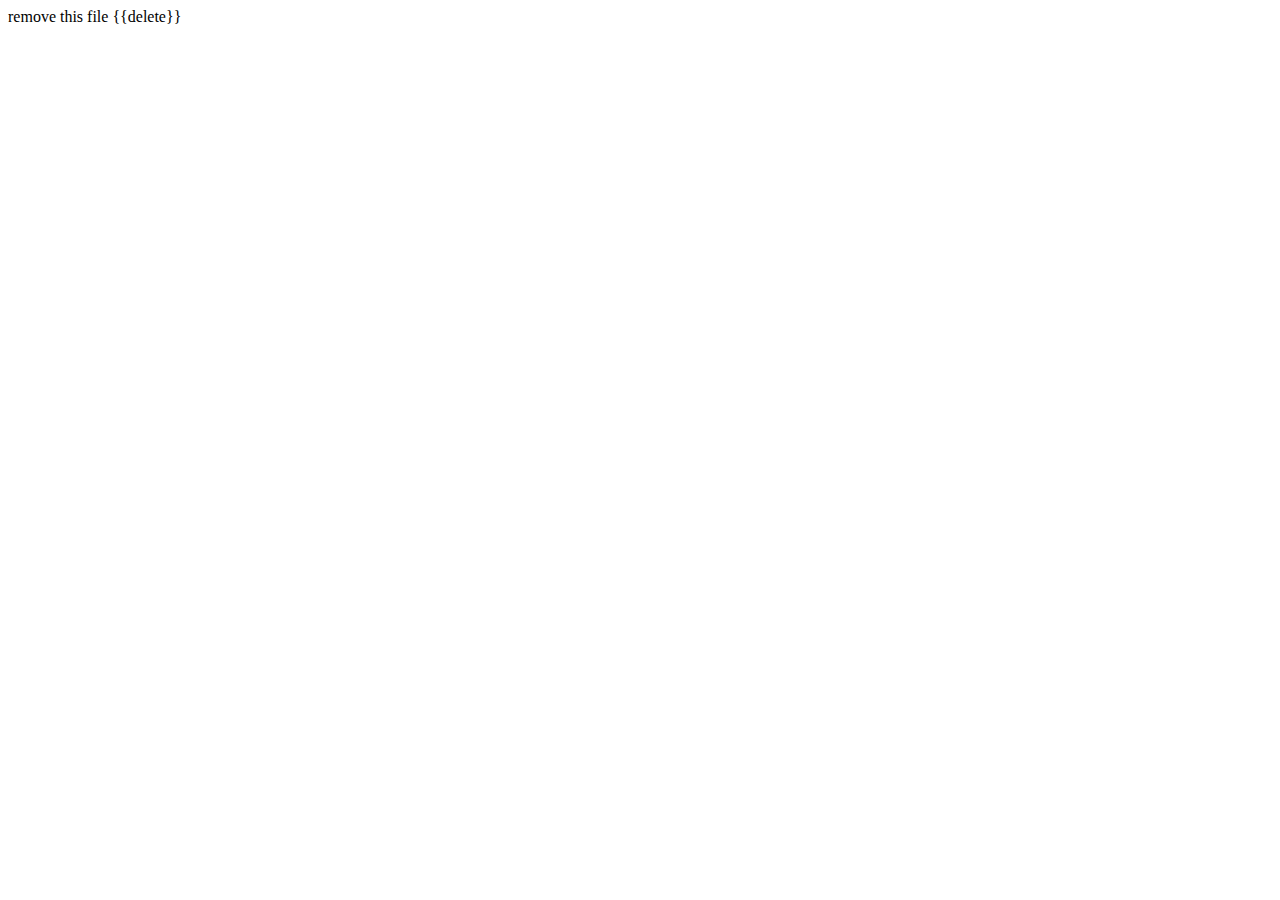
<file: tasks/templates/tasks/remove.html>
<!DOCTYPE html>
<html lang="en">
<head>
    <meta charset="UTF-8">
    <meta name="viewport" content="width=device-width, initial-scale=1.0">
    <title>Document</title>
</head>
<body>
    <div class="rem">remove this file {{delete}} </div> 
</body>
</html>
</file>
